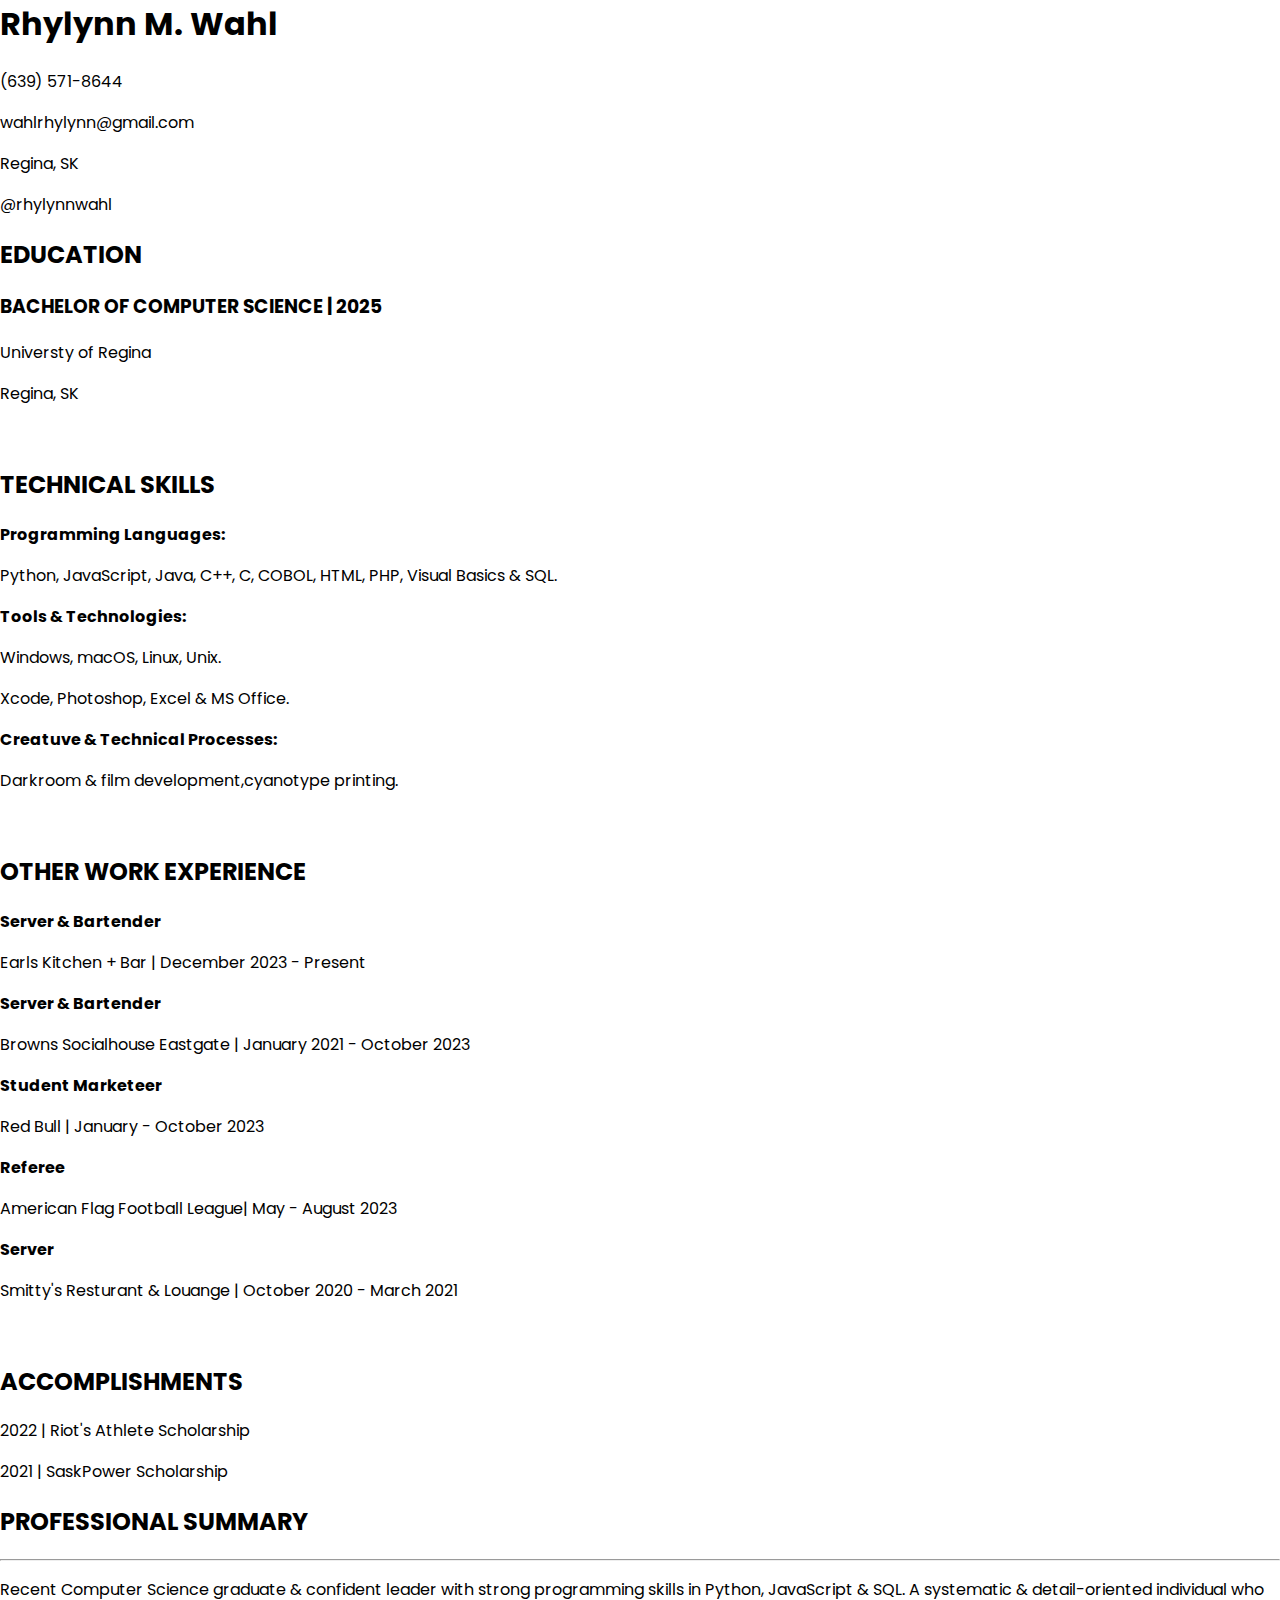
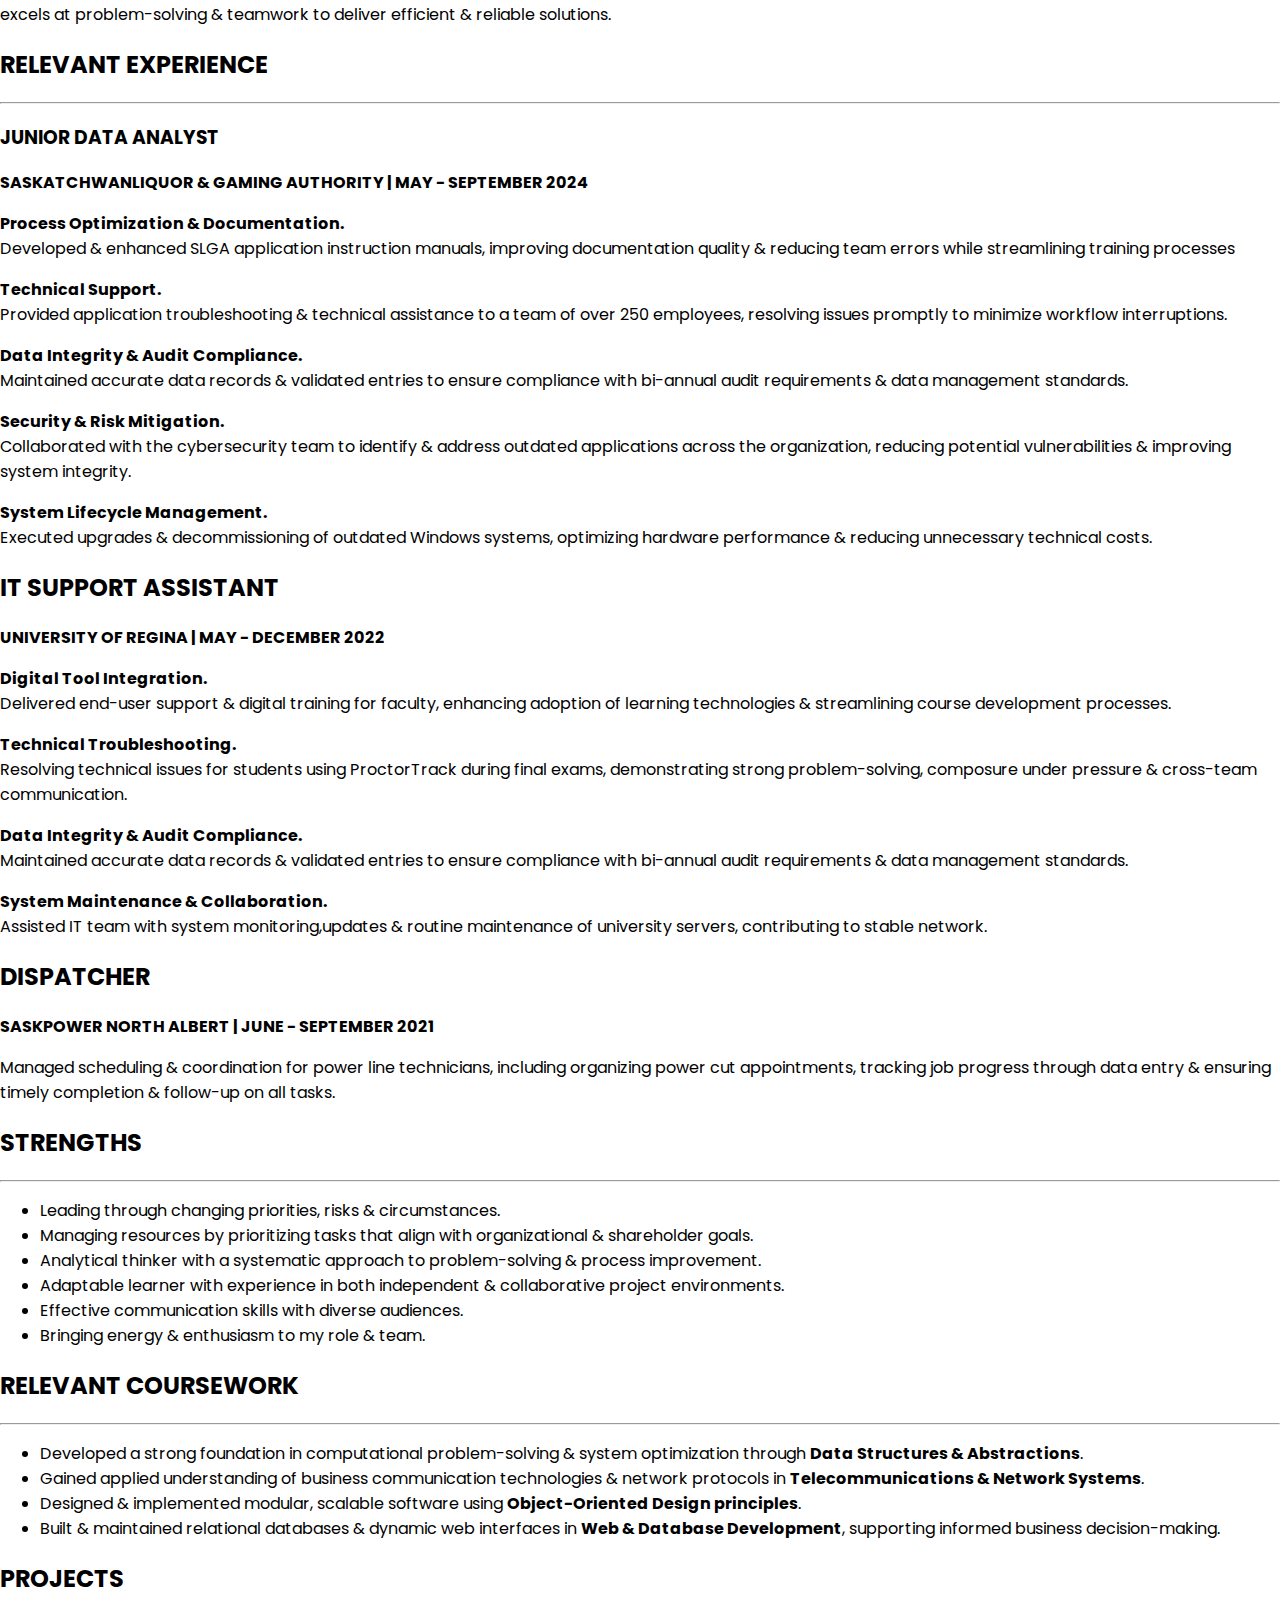
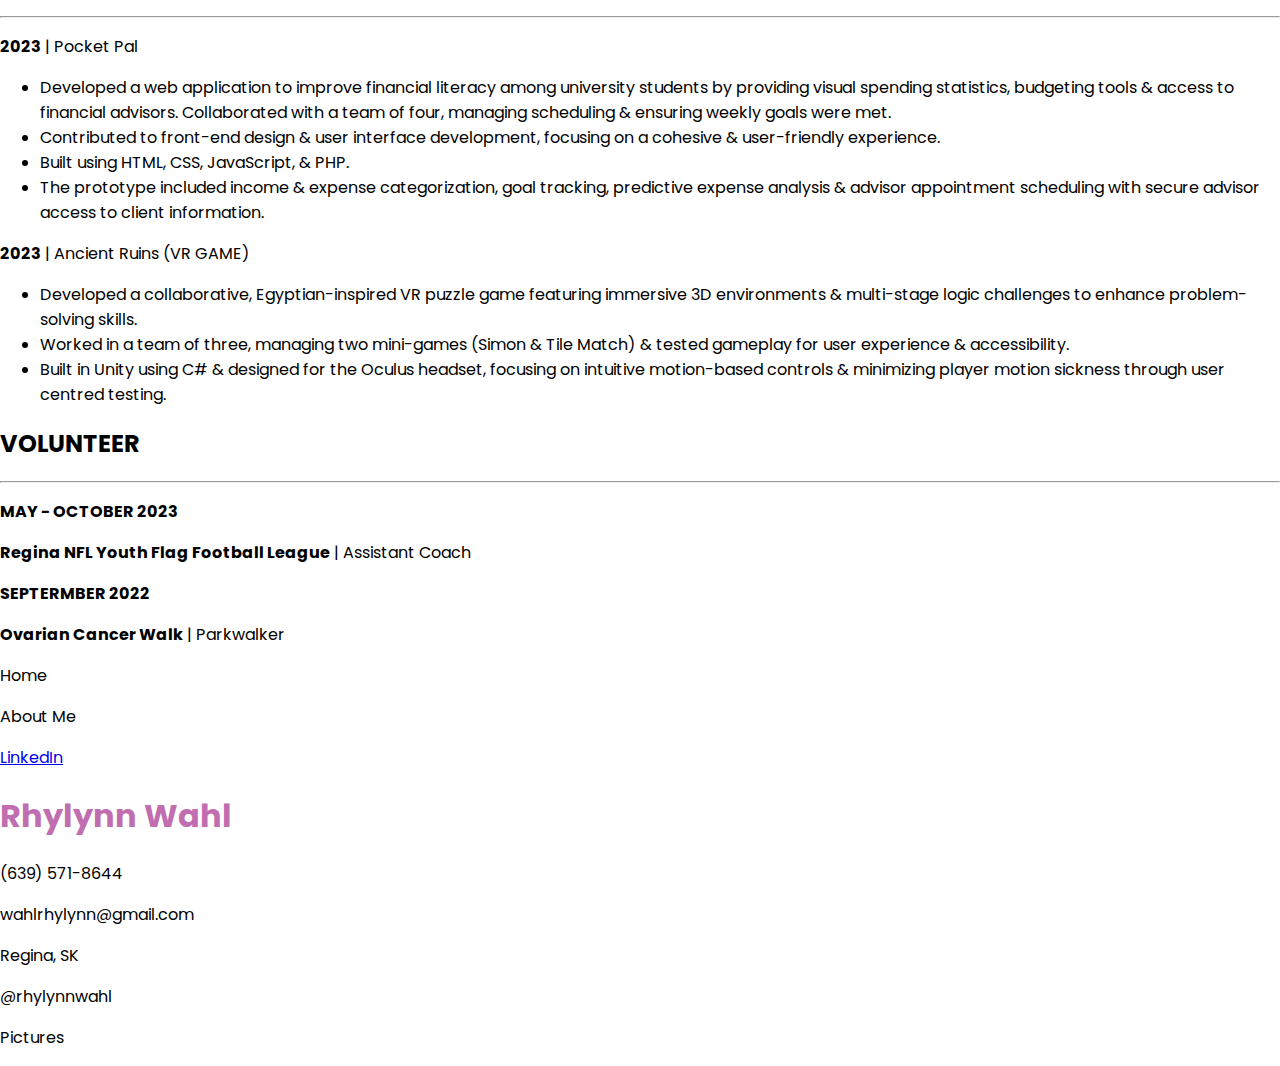
<file: index.html>
<html>
    <head>
        <link href="style.css" rel="stylesheet">
        <title> RhylynnWahl </title>
    </head>

    <body>
        <div class="grid-container">
            <div>
                <!--Child 1 -->
                <header id="header">
                <h1>Rhylynn M. Wahl</h1>
            </div>
            <div> 
                <!--Child 2 -->
                <p>(639) 571-8644</p>
                <p> wahlrhylynn@gmail.com</p>
                <p> Regina, SK</p>
                <p>@rhylynnwahl</p>
            </div>
            <div>
                <!--Child 3 -->
                <h2>EDUCATION</h2>
                <h3>BACHELOR OF COMPUTER SCIENCE | 2025</h3>
                <p> Universty of Regina </p>
                <p>Regina, SK</p>

                <br>
                <h2>TECHNICAL SKILLS</h2>
                <b>Programming Languages:</b>
                <p>Python, JavaScript, Java, C++, C, COBOL, HTML, PHP, Visual Basics & SQL.</p>
                <b>Tools & Technologies:</b>
                <p>Windows, macOS, Linux, Unix.</p>
                <p>Xcode, Photoshop, Excel & MS Office.</p>
                <b>Creatuve & Technical Processes:</b>
                <p>Darkroom & film development,cyanotype printing.</p>

                <br>
                <h2>OTHER WORK EXPERIENCE</h2>
                <b>Server & Bartender</b>
                <p>Earls Kitchen + Bar | December 2023 - Present</p>
                <b>Server & Bartender</b>
                <p>Browns Socialhouse Eastgate | January 2021 - October 2023</p>
                <b> Student Marketeer</b>
                <p>Red Bull | January - October 2023</p>
                <b>Referee</b>
                <p>American Flag Football League| May - August 2023</p>
                <b>Server</b>
                <p>Smitty's Resturant & Louange | October 2020 - March 2021</p>

                <br>
                <h2>ACCOMPLISHMENTS</h2>
                <p> 2022 | Riot's Athlete Scholarship</p>
                <p>2021 | SaskPower Scholarship</p>
            </div>
            <div>
                <!--Child 4 -->
                <h2>PROFESSIONAL SUMMARY</h2>
                <hr>
                <p>Recent Computer Science graduate & confident leader with strong programming skills in Python, JavaScript 
                    & SQL. A systematic & detail-oriented individual who excels at problem-solving & teamwork to deliver efficient
                    & reliable solutions.</p>

                <h2>RELEVANT EXPERIENCE</h2>
                <hr>
                <h3>JUNIOR DATA ANALYST</h3>
                <b>SASKATCHWANLIQUOR & GAMING AUTHORITY | MAY - SEPTEMBER 2024</b>
                <p><b>Process Optimization & Documentation.</b><br>Developed & enhanced SLGA application instruction manuals, improving 
                    documentation quality & reducing team 
                    errors while streamlining training processes</p>
                <p><b>Technical Support.</b><br>Provided application troubleshooting & technical assistance to a team of over 250 employees,
                     resolving issues promptly to minimize workflow interruptions.</p>
                <p><b>Data Integrity & Audit Compliance.</b><br>Maintained accurate data records & validated entries to ensure compliance 
                    with bi-annual audit requirements & data management standards.</p>
                <p><b>Security & Risk Mitigation.</b><br>Collaborated with the cybersecurity team to identify & address outdated applications 
                    across the organization, reducing potential vulnerabilities & improving system integrity.</p>
                <p><b>System Lifecycle Management.</b><br>Executed upgrades & decommissioning of outdated Windows systems, optimizing hardware 
                    performance & reducing unnecessary technical costs.</p>

                <h2>IT SUPPORT ASSISTANT</h2>
                <b>UNIVERSITY OF REGINA | MAY - DECEMBER 2022</b>
                <p><b>Digital Tool Integration.</b><br>Delivered end-user support & digital training for faculty, enhancing adoption of learning
                     technologies & streamlining course development processes.</p>
                <p><b>Technical Troubleshooting.</b><br>Resolving technical issues for students using ProctorTrack during final exams, demonstrating 
                    strong problem-solving, composure under pressure & cross-team communication.</p>
                <p><b>Data Integrity & Audit Compliance.</b><br>Maintained accurate data records & validated entries to ensure compliance 
                    with bi-annual audit requirements & data management standards.</p>
                <p><b>System Maintenance & Collaboration.</b><br>Assisted IT team with system monitoring,updates & routine maintenance of university 
                    servers, contributing to stable network.</p>
                
                <h2>DISPATCHER</h2>
                <b>SASKPOWER NORTH ALBERT | JUNE - SEPTEMBER 2021</b>
                <p>Managed scheduling & coordination for power line technicians, including organizing power cut appointments, tracking job progress 
                    through data entry & ensuring timely completion & follow-up on all tasks.</p>
            </div>
            <div>
                <!--Child 5 -->
                <h2>STRENGTHS</h2>
                <hr>
                <ul>
                    <li>Leading through changing priorities, risks & circumstances.</li>
                    <li>Managing resources by prioritizing tasks that align with organizational & shareholder goals.</li>
                    <li>Analytical thinker with a systematic approach to problem-solving & process improvement.</li>
                    <li>Adaptable learner with experience in both independent & collaborative project environments.</li>
                    <li>Effective communication skills with diverse audiences.</li>
                    <li>Bringing energy & enthusiasm to my role & team.</li>
                </ul>

                <h2>RELEVANT COURSEWORK</h2>
                <hr>
                <ul>
                    <li>Developed a strong foundation in computational problem-solving & system optimization through 
                    <b>Data Structures & Abstractions</b>.</li>
                    <li>Gained applied understanding of business communication technologies & network protocols in 
                    <b>Telecommunications & Network Systems</b>.</li>
                    <li>Designed & implemented modular, scalable software using <b>Object-Oriented Design principles</b>.</li>
                    <li>Built & maintained relational databases & dynamic web interfaces in <b>Web & Database Development</b>,
                    supporting informed business decision-making.</li>
                </ul>

                <h2>PROJECTS</h2>
                <hr>
                <p><b>2023</b> | Pocket Pal</p>
                <ul> 
                    <li>Developed a web application to improve financial literacy among university students by providing 
                    visual spending statistics, budgeting tools & access to financial advisors. Collaborated with a team 
                    of four, managing scheduling & ensuring weekly goals were met.</li> 
                    <li>Contributed to front-end design & user interface development, focusing on a cohesive & user-friendly 
                        experience.</li> 
                    <li>Built using HTML, CSS, JavaScript, & PHP.</li>
                    <li>The prototype included income & expense categorization, goal tracking, predictive expense analysis & 
                        advisor appointment scheduling with secure advisor access to client information.</li>
                    </ul>
                
                <p><b>2023</b> | Ancient Ruins (VR GAME)</p>
                <ul>
                    <li>Developed a collaborative, Egyptian-inspired VR puzzle game featuring immersive 3D environments & 
                        multi-stage logic challenges to enhance problem-solving skills.</li>
                    <li>Worked in a team of three, managing two mini-games (Simon & Tile Match) & tested gameplay for user 
                        experience & accessibility.</li>
                    <li>Built in Unity using C# & designed for the Oculus headset, focusing on intuitive motion-based controls 
                        & minimizing player motion sickness through user centred testing.</li>
                </ul>

                <h2>VOLUNTEER</h2>
                <hr>
                <p><b>MAY - OCTOBER 2023</b></p>
                <p><b>Regina NFL Youth Flag Football League</b> | Assistant Coach</p>

                <p><b>SEPTERMBER 2022</b></p>
                <p><b>Ovarian Cancer Walk</b> | Parkwalker</p>


            </div>
            <div>
            <!--Child 6-->
                <p>Home</p>
                <p>About Me</p>
                <a href="https://www.linkedin.com/in/rhylynn-wahl-85a089245/">LinkedIn</a>
            </div>
            <div>
            <!--Child 7-->
                <h1 style="color: rgb(192, 110, 175);">Rhylynn Wahl</h1>
            </div>
            <div>
            <!--Child 8-->
                <p>(639) 571-8644</p>
                <p> wahlrhylynn@gmail.com</p>
                <p> Regina, SK</p>
                <p>@rhylynnwahl</p>
            </div>
            <div>
            <!--Child 9-->
                <p>Pictures</p>
            </div>
        </div>
    </body>
</html>
</file>
<file: style.css>
@import url('https://fonts.googleapis.com/css2?family=Poppins:wght@200;400;500;600;800&family=VT323&display=swap');

body {
    margin: 0;
    font-family: "Poppins";
}

main {
    display: grid;
    background: #eeeee7;
    grid-template-columns: 0.25fr 3.75fr;
    min-height: 100vh;
}

/* General panel */
.panel {
    display: grid;
}

/* grid top is in grid Header is in grid Panel */
.panel.header {
    grid-column: 1 / -1;
    display: grid;
    grid-template-columns: 1fr 2fr 1fr;
    padding: 30px 60px;
    text-align: center;
}
.panel.header h1 {
    color: #b87e89;
    font-size: 3em;
}
.panel.header nav a {
    color: #b87e89;
    text-decoration: none;
    margin-right: 20px;
}
.panel.header nav a:hover {
    color: #bbbb99;
}

/* LEFT */
.panel.left {
    grid-column: 1/2;
    padding: 30px 60px;
}

.panel.left h1,
.panel.left p {
    color: #323230;;
}
.panel.left p {
    max-width: 420px;
    line-height: 2;
}
.sideways-text {
    writing-mode: vertical-lr; /* Text flows vertically, lines progress left to right */
    text-orientation: upright; /* Keeps characters upright (optional, for Latin scripts) */
    color: white;
}

/*CONTENT*/ 
.content{
    grid-column:2/3;
    display: grid;
    grid-template-columns: 1fr 1fr;
}

/*RIGHT & MIDDLE */
.panel.middle, .panel.right {
    padding: 30px 60px;
}
.panel.right nav a {
    color: #b87e89;
    text-decoration: none;
    margin-right: 20px;
}
.panel.right nav a:hover {
    color: #bbbb99;
}
.details{
  color: #b87e89;
}

/*FOOTER*/
.footer {
    display: grid;
    grid-column: 1 / -1;
    display: block;
    width: 90%;
    padding: 30px 60px;
    background: #eeeee7;
}


/* 1400px */
@media screen and (max-width: 1400px) {
    main {
        grid-template-columns: 1fr;
    }
     .content {
        grid-column: 1 / -1; 
    }
    .content{
        grid-template-columns: 1fr 1fr; 
    }
    .sideways-text {
        color: white;
        writing-mode: horizontal-tb;
        text-orientation: mixed;
        
    }
}

/* 960px */
@media (max-width: 960px) {
main {
        grid-template-columns: 1fr;
    }

    .panel.header {
        grid-column: 1 / -1;
        order: 1;
    }

    .panel.left {
        grid-column: 1 / -1;
        order: 2;
    }

    .content {
        grid-column: 1 / -1;
        display: grid;
        grid-template-columns: 1fr;
        order: 3;
    }
   .footer{
        order: 4;
    }

    .panel.right {
        order: 1;
    }

    .panel.middle {
        order: 2;
    }
    .sideways-text {
        color: white;
        writing-mode: horizontal-tb;
        text-orientation: mixed;
    }
}
</file>
